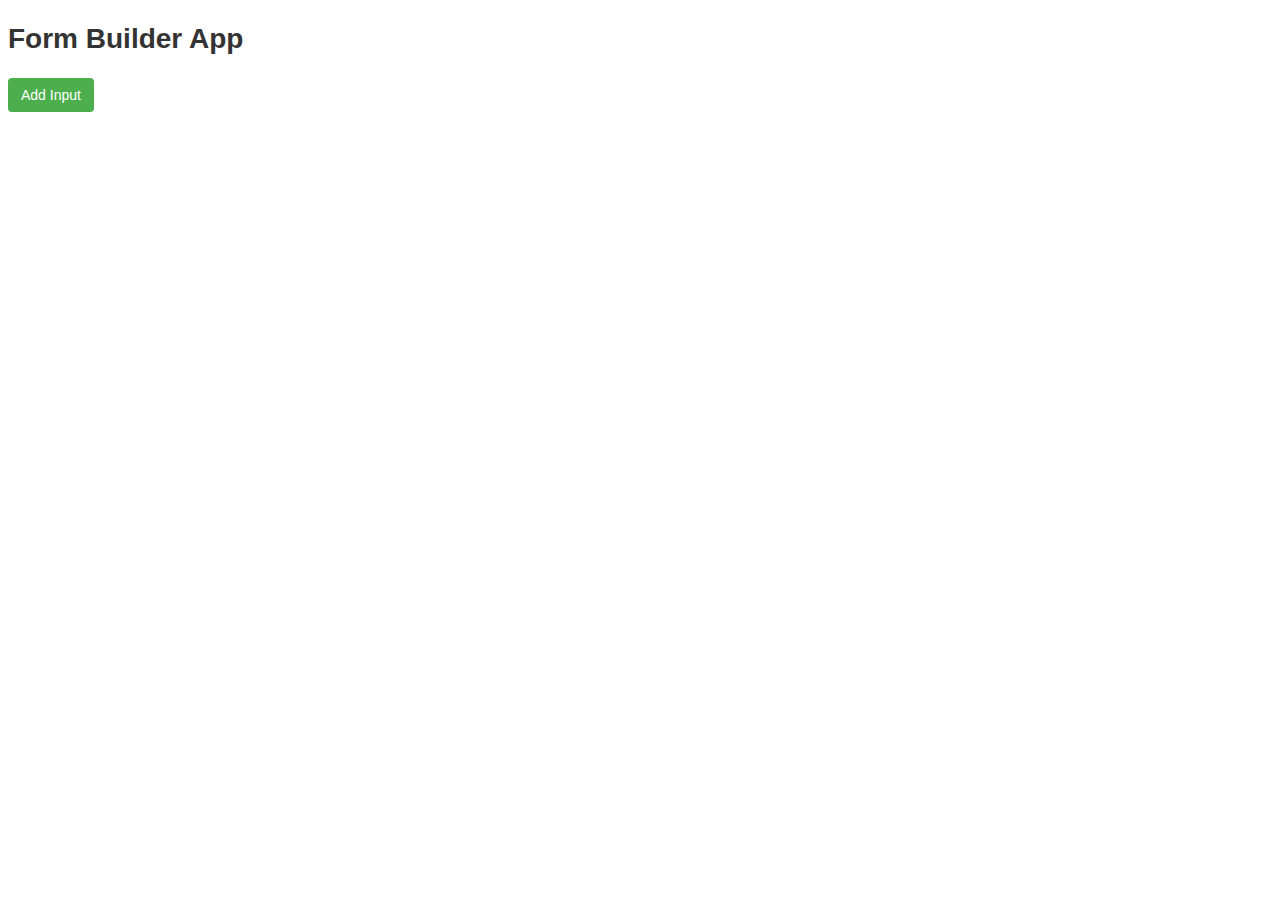
<file: index.html>
<!doctype html>
<html lang="en">
	<head>
		<meta charset="utf-8">
		<meta http-equiv="X-UA-Compatible" content="IE=edge">
		<meta name="viewport" content="width=device-width,initial-scale=1,shrink-to-fit=no">
		<title>Form Builder App</title>
		<link href="css/bundle.9c18457bad7329ef87af.css" rel="stylesheet">
	</head>
	<body>
		<noscript>You need to enable JavaScript to run this app.</noscript>
		<main>
			<h1>Form Builder App</h1>
			<div class="formBuilderApp">
				<div id="container"></div>
				<button class="btn btn_success" type="button">Add Input</button>
			</div>
		</main>

		<script src="js/polyfill.011ce951f2d4d54a5587.js"></script>
		<script src="js/bundle.52c2f53954d79f6504bb.js"></script>
	</body>
</html>
</file>
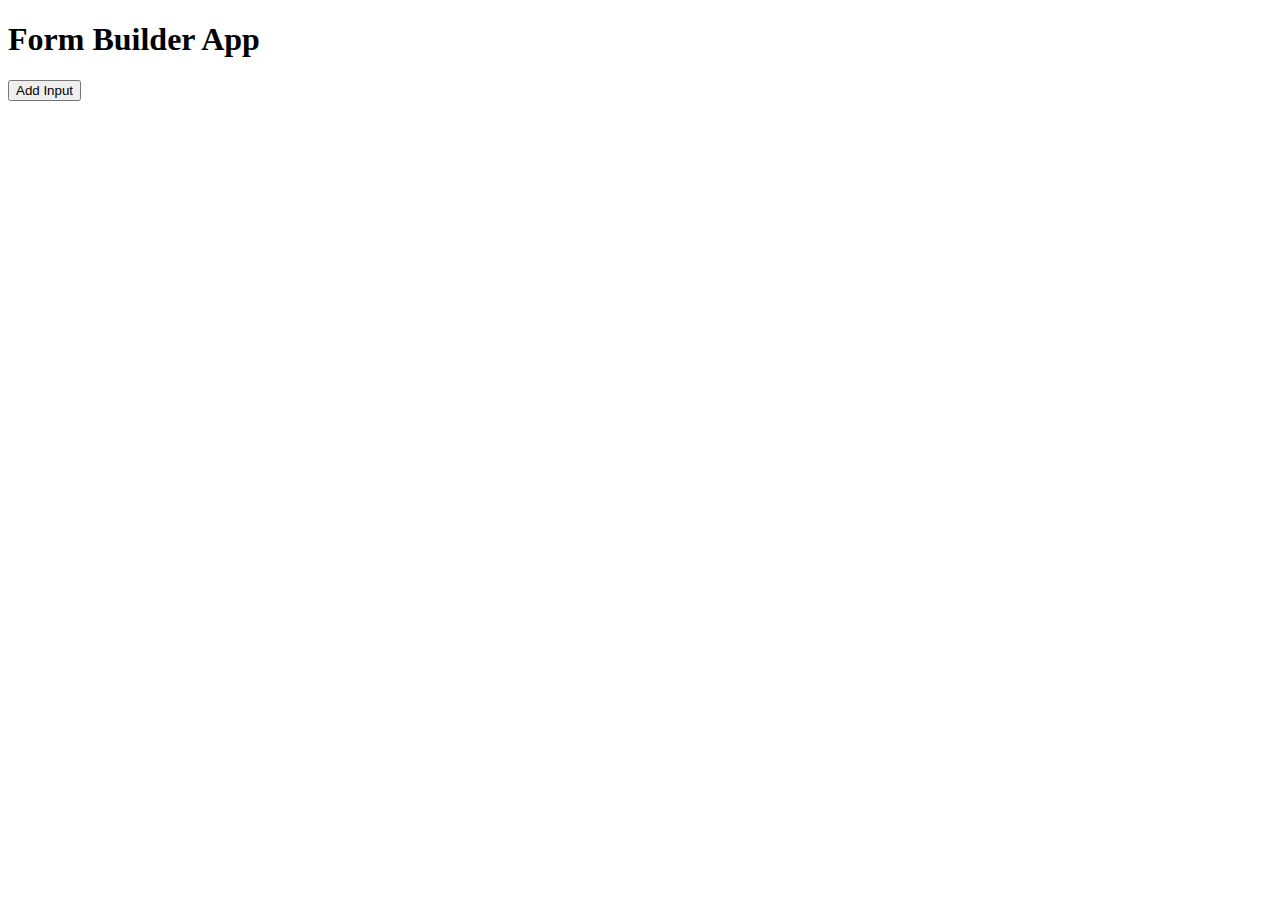
<file: src/index.html>
<!DOCTYPE html>
<html lang="en">
	<head>
		<meta charset="utf-8">
		<meta http-equiv="X-UA-Compatible" content="IE=edge">
		<meta name="viewport" content="width=device-width, initial-scale=1, shrink-to-fit=no">

		<title>Form Builder App</title>         
	</head>
	<body>
		<noscript>You need to enable JavaScript to run this app.</noscript>
		<main>  
			<h1>Form Builder App</h1>                            
			<div class="formBuilderApp">                
				<div id="container"></div>                  
				<button class="btn btn_success" type="button">Add Input</button>
			</div>    
		</main>                              
	</body>
</html>
</file>
<file: css/bundle.9c18457bad7329ef87af.css>
/*! normalize.css v8.0.1 | MIT License | github.com/necolas/normalize.css */html{line-height:1.15;-webkit-text-size-adjust:100%}body{margin:0}main{display:block}h1{font-size:2em;margin:0.67em 0}hr{box-sizing:content-box;height:0;overflow:visible}pre{font-family:monospace, monospace;font-size:1em}a{background-color:transparent}abbr[title]{border-bottom:none;text-decoration:underline;text-decoration:underline dotted}b,strong{font-weight:bolder}code,kbd,samp{font-family:monospace, monospace;font-size:1em}small{font-size:80%}sub,sup{font-size:75%;line-height:0;position:relative;vertical-align:baseline}sub{bottom:-0.25em}sup{top:-0.5em}img{border-style:none}button,input,optgroup,select,textarea{font-family:inherit;font-size:100%;line-height:1.15;margin:0}button,input{overflow:visible}button,select{text-transform:none}button,[type="button"],[type="reset"],[type="submit"]{-webkit-appearance:button}button::-moz-focus-inner,[type="button"]::-moz-focus-inner,[type="reset"]::-moz-focus-inner,[type="submit"]::-moz-focus-inner{border-style:none;padding:0}button:-moz-focusring,[type="button"]:-moz-focusring,[type="reset"]:-moz-focusring,[type="submit"]:-moz-focusring{outline:1px dotted ButtonText}fieldset{padding:0.35em 0.75em 0.625em}legend{box-sizing:border-box;color:inherit;display:table;max-width:100%;padding:0;white-space:normal}progress{vertical-align:baseline}textarea{overflow:auto}[type="checkbox"],[type="radio"]{box-sizing:border-box;padding:0}[type="number"]::-webkit-inner-spin-button,[type="number"]::-webkit-outer-spin-button{height:auto}[type="search"]{-webkit-appearance:textfield;outline-offset:-2px}[type="search"]::-webkit-search-decoration{-webkit-appearance:none}::-webkit-file-upload-button{-webkit-appearance:button;font:inherit}details{display:block}summary{display:list-item}template{display:none}[hidden]{display:none}.sr-only{position:absolute;width:1px;height:1px;padding:0;overflow:hidden;clip:rect(0, 0, 0, 0);white-space:nowrap;border:0}*,*::before,*::after{box-sizing:border-box}*:focus{outline-color:black;outline-style:outset;outline-width:1px}html{-webkit-tap-highlight-color:rgba(0,0,0,0);-webkit-text-size-adjust:100%;-ms-text-size-adjust:100%}body{font-family:"Helvetica Neue",Helvetica,Arial,sans-serif;font-size:14px;line-height:1.42857143;color:#333;background-color:#fff}main{margin:8px}.btn{display:inline-block;padding:6px 12px;margin-bottom:0;font-size:14px;font-weight:400;line-height:1.42857143;text-align:center;white-space:nowrap;vertical-align:middle;-ms-touch-action:manipulation;touch-action:manipulation;cursor:pointer;-webkit-user-select:none;-moz-user-select:none;-ms-user-select:none;user-select:none;background-image:none;background-color:white;color:black;border-radius:4px}.btn:focus{box-shadow:0 0 0 0.2rem rgba(40,167,69,0.5)}.btn_success{background-color:#4cae4c}.btn_danger{background-color:#d43f3a}.btn_danger,.btn_success{color:#fff;border:1px solid transparent}.btn_success+.btn_danger{margin-left:5px}.fields{margin-bottom:15px;padding:20px;width:530px;border:2px solid black;color:black;background:darksalmon}.fields__group{margin-bottom:15px}.fields__label{width:19%;display:inline-block;font-weight:700;text-transform:capitalize}.fields__control{width:80%;height:34px;padding:6px 12px;font-size:14px;line-height:1.42857143;color:#555;background-color:#fff;background-image:none;border:1px solid black;border-radius:4px;-webkit-box-shadow:inset 0 1px 1px rgba(0,0,0,0.075);box-shadow:inset 0 1px 1px rgba(0,0,0,0.075);-webkit-transition:border-color ease-in-out .15s,-webkit-box-shadow ease-in-out .15s;-o-transition:border-color ease-in-out .15s,box-shadow ease-in-out .15s;transition:border-color ease-in-out .15s,box-shadow ease-in-out .15s}.fields__buttons{text-align:right}.fields [name='conditionType']{width:45%;margin-right:2%}.fields [name='conditionType'] ~ [name='conditionValue']{width:32%}.form-builder__wrapper{position:relative}.form-builder__wrapper .form-builder__wrapper{margin-left:20px}
</file>
